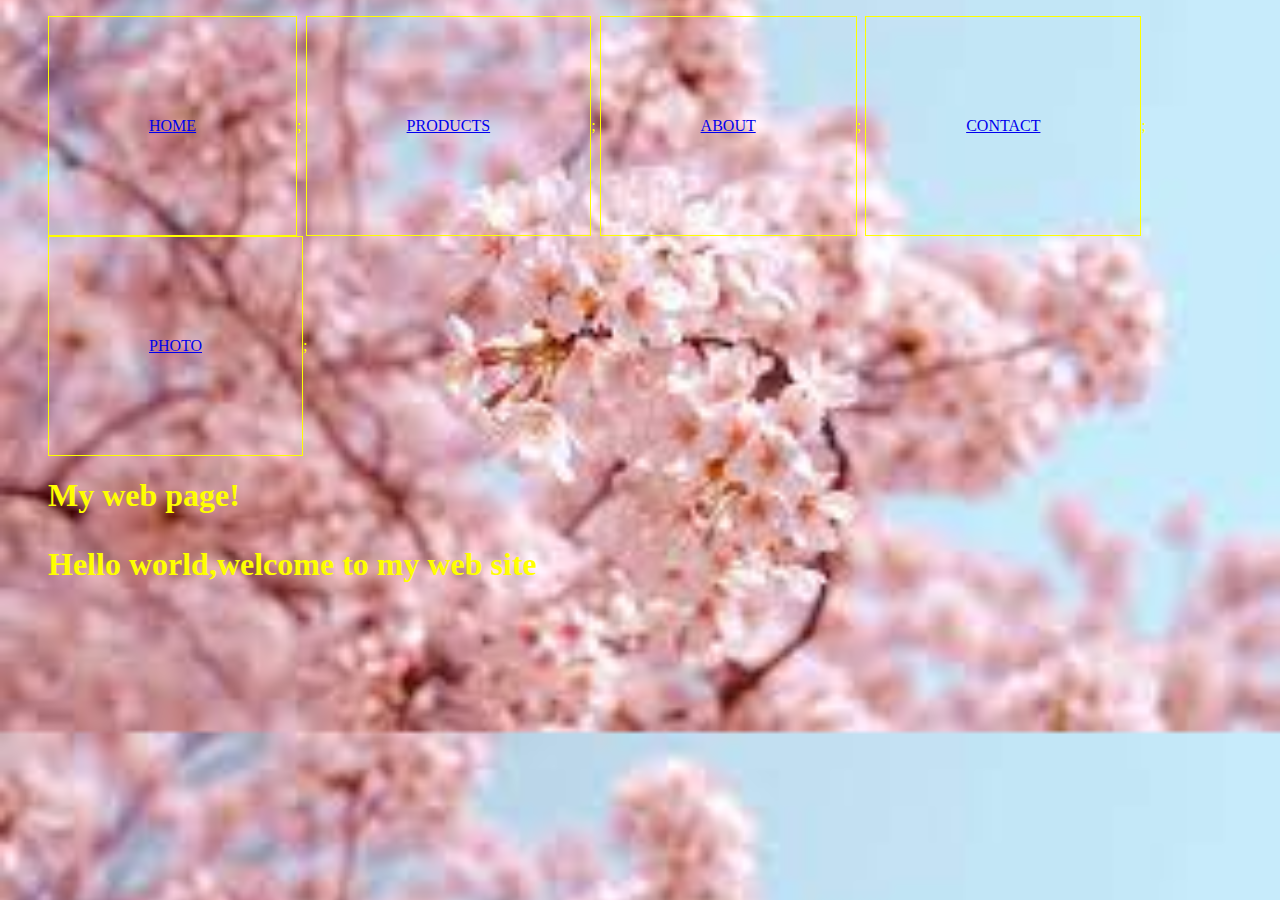
<file: index.html>
<!Doctype html>
<html>
<head>
<title>YOSORES </title>
<link rel="stylesheet" style="text/cas" href="style.css">
</head>
<body>
<ul>

<li><a href="home.html">HOME</a></li>;
<li><a href="product.html">PRODUCTS</a></li>;
<li><a href="about.html">ABOUT</a></li>;
<li><a href="contact.html">CONTACT</a></li>;
<li><a href="photo.html">PHOTO</a></li>;
<h1>My web page!<h1>
<p>Hello world,welcome to my web site</p>
</body>
<html>
</file>
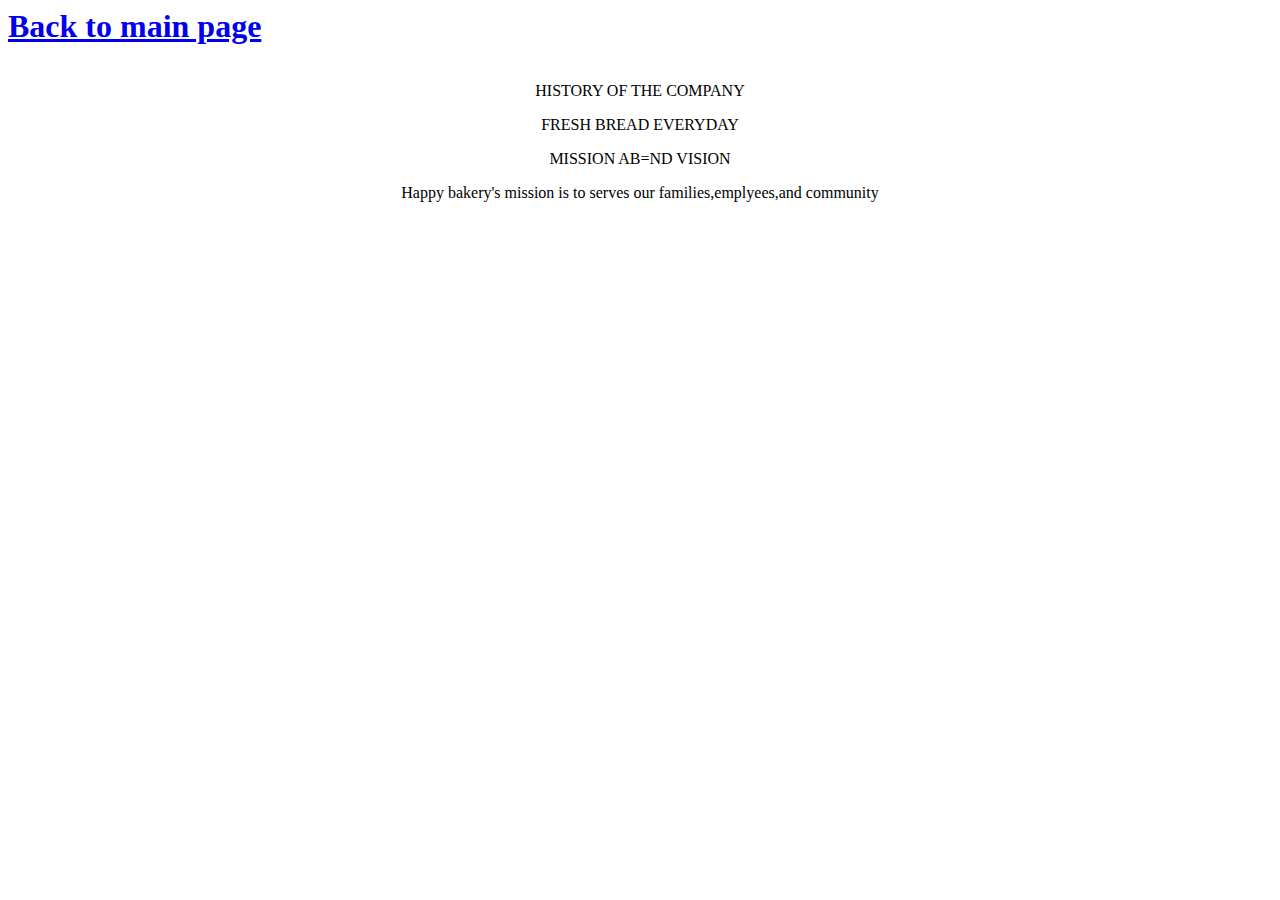
<file: about.html>
<docstyle html>
<html>
<style>
{
background-image:url(about>bakeshop.jpg");
background-size:500;
background-color:yellow;
}
</style>

<title>ABOUT</title>
<h1><a href="index.html">Back to main page</a></h1>
<link rel="stylesheet"type="text/css href="about.css">
</head>
<body style=background-image url(about.bakeshop.jpg");
<head>
<center><img scr="">

<p style="color:black:">HISTORY OF THE COMPANY
<p style="color:black:">FRESH BREAD EVERYDAY

<p style="color:black>COMPANY'S VALUES

< Style="color:black"Stewardship:Passing the batton with responsibilties,better ways heading 

commitment:we are commited to providing oppurtunities to grow personality.
community:we actively support our community,donating our product to the speceific needs.
integrity:we provide honest,timely communication and service that show respect and kindness.
safety:we ensure the health and well-being of all teammates and customers.
teamwork:we strive to create  positive work environment by building  spirit of cooperative.
<p style ="color :black">MISSION AB=ND VISION
<p style ="color :black">Happy bakery's mission is to serves our families,emplyees,and community
</file>
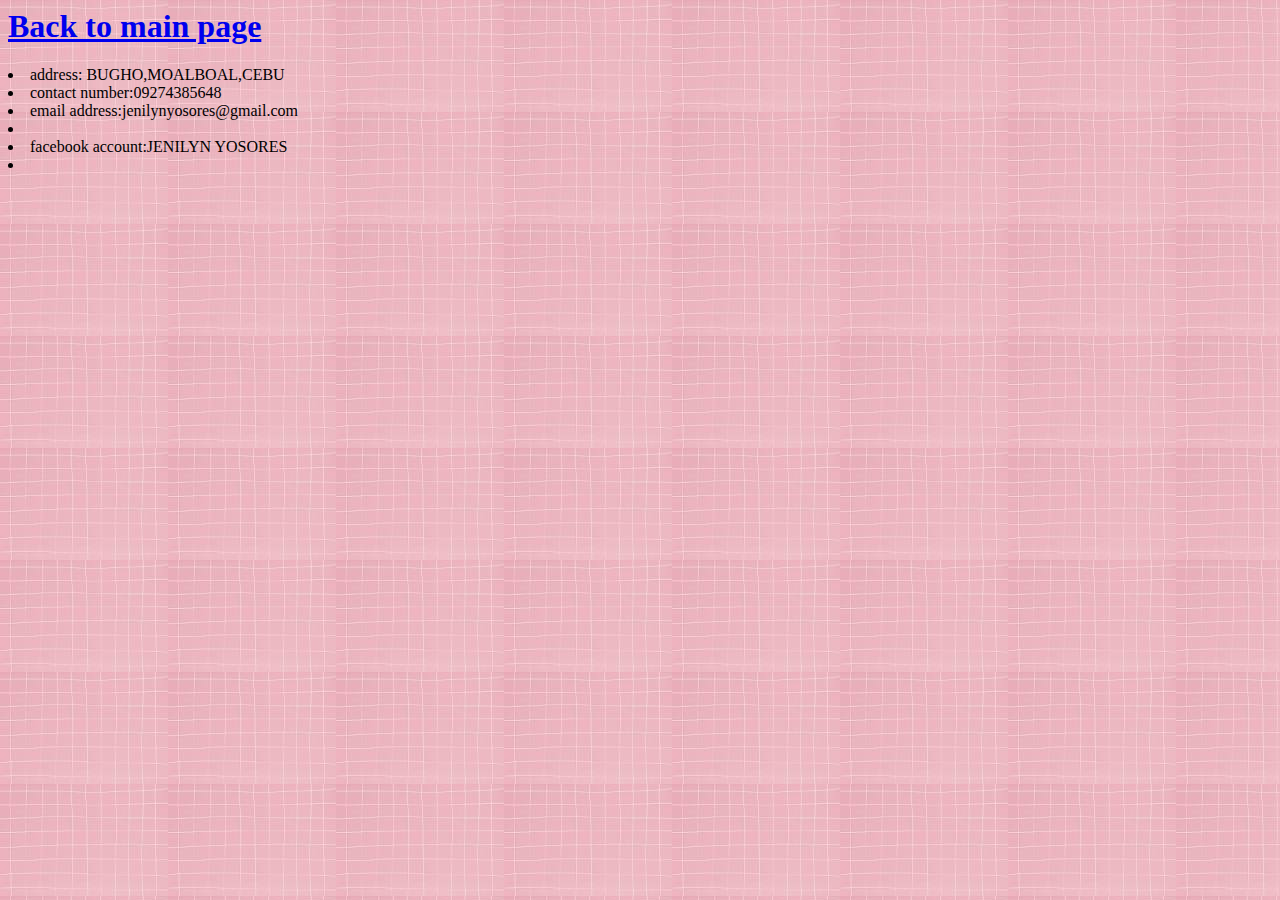
<file: contact.html>
<doctype html>

<html>
<head>

<link ref="stylesheet" type="texy/css" href="templates.css">
<title>CONTACT </title>
<h1><a href="index.html">Back to main page</a></h1>
</head>

<body style = background-image:url("rr.jpg")>
<li>address: BUGHO,MOALBOAL,CEBU </li>
<li>contact number:09274385648 </li>
<li>email address:jenilynyosores@gmail.com <li>
<li>facebook account:JENILYN YOSORES <LI>
<body>
</html>
</file>
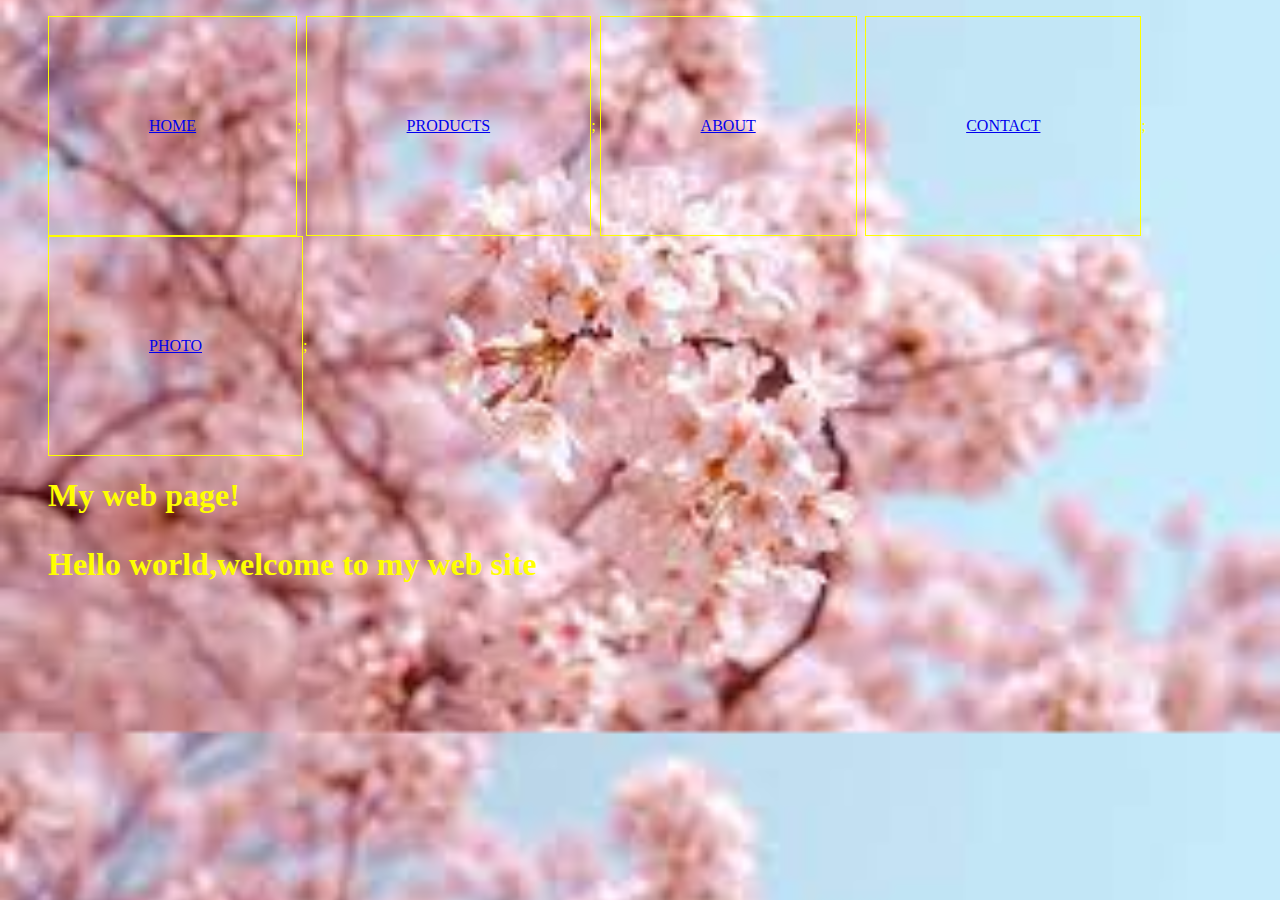
<file: photo.html>
<!Doctype html>
<html>
<head>
<title>YOSORES </title>
<link rel="stylesheet" style="text/cas" href="style.css">
</head>
<body>
<ul>

<li><a href="#">HOME</a></li>;
<li><a href="#">PRODUCTS</a></li>;
<li><a href="#">ABOUT</a></li>;
<li><a href="#">CONTACT</a></li>;
<li><a href="#">PHOTO</a></li>;
<h1>My web page!<h1>
<p>Hello world,welcome to my web site</p>
</body>
<html>
</file>
<file: style.css>
body
{
background-repeat:;
background-image:url("pic.png");
background-size:100%;
background-position:center;
COLOR:yellow;
}
ul li
{
	display:inline-block;
	padding:100px;
	border:1px solid yellow;
}
</file>
